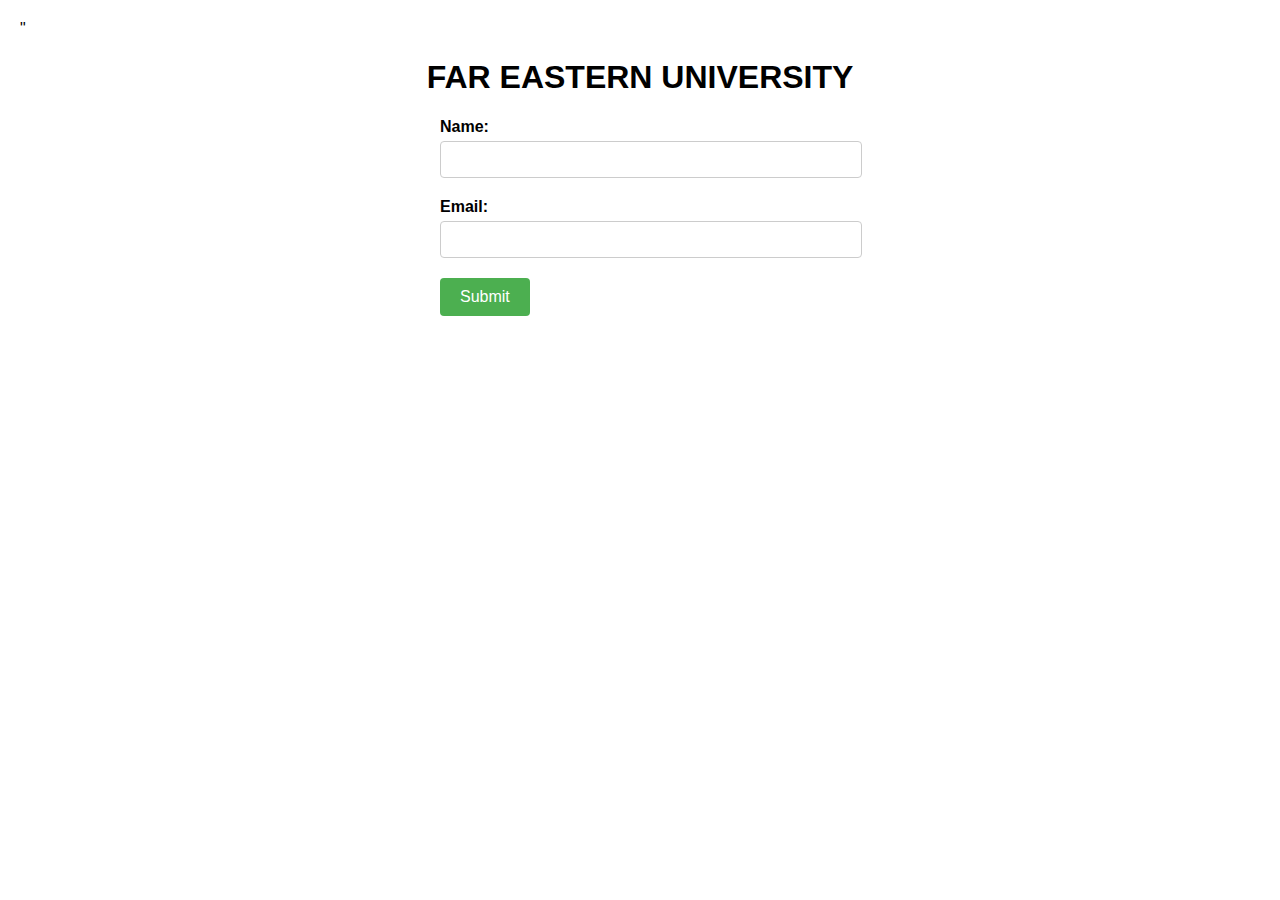
<file: feu form.html>
<!DOCTYPE html>
<html>
<head>
  <title>FAR EASTERN UNIVERSITY</title>
  <link rel=""stylesheet" type="text/css" href="styles.css">"
  <style>
    /* CSS Styling */
    body {
      font-family: Arial, sans-serif;
      margin: 0;
      padding: 20px;
    }

    h1 {
      text-align: center;
    }

    form {
      max-width: 400px;
      margin: 0 auto;
    }

    .form-group {
      margin-bottom: 20px;
    }

    label {
      display: block;
      font-weight: bold;
      margin-bottom: 5px;
    }

    input[type="text"],
    input[type="email"] {
      width: 100%;
      padding: 10px;
      border: 1px solid #ccc;
      border-radius: 4px;
    }

    input[type="submit"] {
      background-color: #4CAF50;
      color: white;
      padding: 10px 20px;
      border: none;
      border-radius: 4px;
      cursor: pointer;
      font-size: 16px;
    }

    input[type="submit"]:hover {
      background-color: #45a049;
    }
  </style>
</head>
<body>
  <h1>FAR EASTERN UNIVERSITY</h1>

  <form id="feuForm">
    <div class="form-group">
      <label for="name">Name:</label>
      <input type="text" id="name" name="name" required>
    </div>

    <div class="form-group">
      <label for="email">Email:</label>
      <input type="email" id="email" name="email" required>
    </div>

    <div class="form-group">
      <input type="submit" value="Submit">
    </div>
  </form>

  <script>
    // Initialize the canvas
const canvas = document.createElement('canvas');
canvas.width = 400;
canvas.height = 200;
document.body.appendChild(canvas);

// Get the drawing context
const context = canvas.getContext('2d');

// Set the text properties
context.font = '30px Arial';
context.fillStyle = 'black';
context.textAlign = 'center';
context.textBaseline = 'middle';

    // JavaScript logic
    const form = document.getElementById("feuForm");

    form.addEventListener("submit", function(event) {
      event.preventDefault(); // Prevent form submission

      const name = document.getElementById("name").value;
      const email = document.getElementById("email").value;

      // Perform any additional validation or processing here

      // Display the submitted data
      alert(`Name: ${name}\nEmail: ${email}`);

      // Clear the form fields
      form.reset();
    });
  </script>
</body>
</html>
</file>
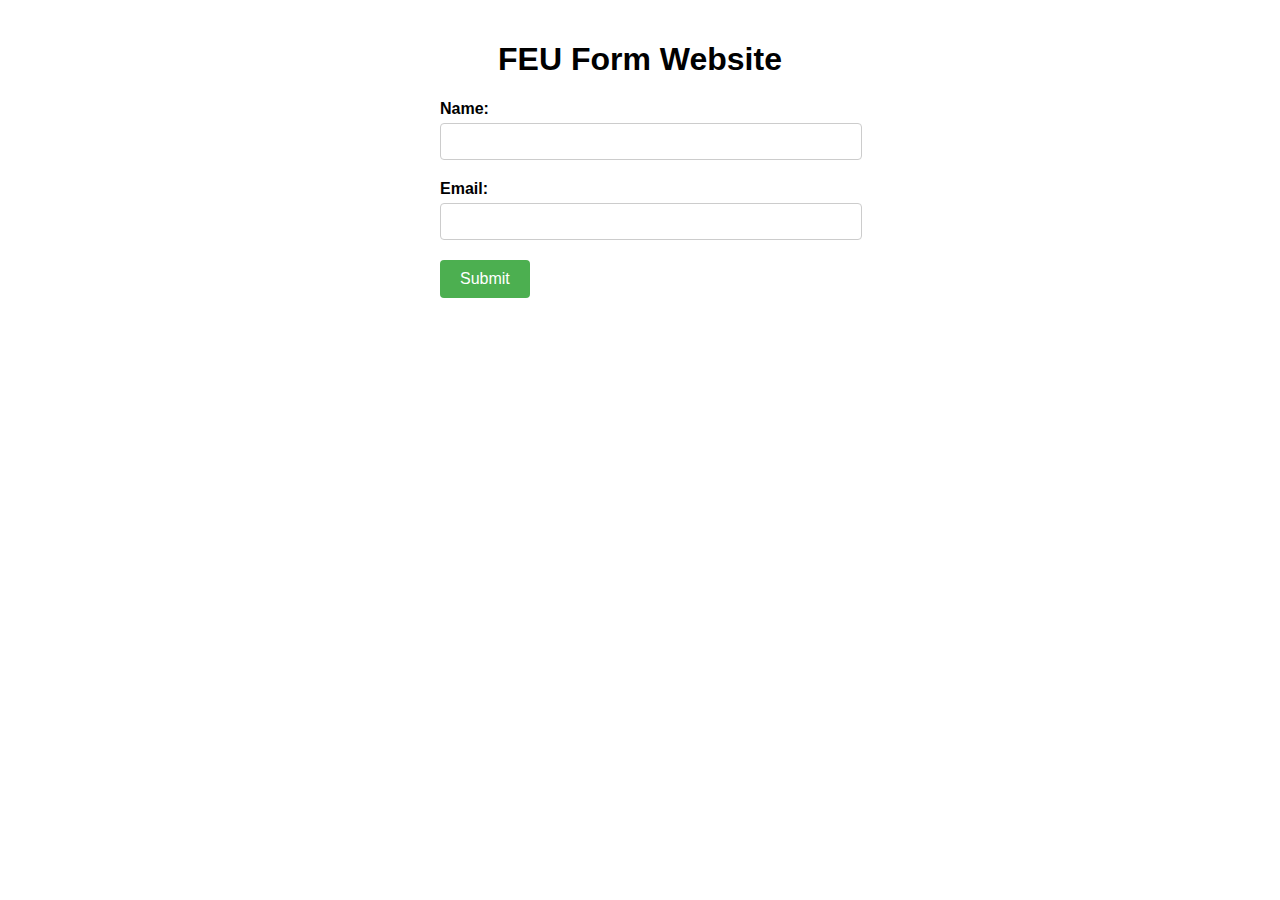
<file: feu form.htnl.html>
<!DOCTYPE html>
<html>
<head>
  <title>FEU Form Website</title>
  <style>
    /* CSS Styling */
    body {
      font-family: Arial, sans-serif;
      margin: 0;
      padding: 20px;
    }

    h1 {
      text-align: center;
    }

    form {
      max-width: 400px;
      margin: 0 auto;
    }

    .form-group {
      margin-bottom: 20px;
    }

    label {
      display: block;
      font-weight: bold;
      margin-bottom: 5px;
    }

    input[type="text"],
    input[type="email"] {
      width: 100%;
      padding: 10px;
      border: 1px solid #ccc;
      border-radius: 4px;
    }

    input[type="submit"] {
      background-color: #4CAF50;
      color: white;
      padding: 10px 20px;
      border: none;
      border-radius: 4px;
      cursor: pointer;
      font-size: 16px;
    }

    input[type="submit"]:hover {
      background-color: #45a049;
    }
  </style>
</head>
<body>
  <h1>FEU Form Website</h1>

  <form id="feuForm">
    <div class="form-group">
      <label for="name">Name:</label>
      <input type="text" id="name" name="name" required>
    </div>

    <div class="form-group">
      <label for="email">Email:</label>
      <input type="email" id="email" name="email" required>
    </div>

    <div class="form-group">
      <input type="submit" value="Submit">
    </div>
  </form>

  <script>
    // JavaScript logic
    const form = document.getElementById("feuForm");

    form.addEventListener("submit", function(event) {
      event.preventDefault(); // Prevent form submission

      const name = document.getElementById("name").value;
      const email = document.getElementById("email").value;

      // Perform any additional validation or processing here

      // Display the submitted data
      alert(`Name: ${name}\nEmail: ${email}`);

      // Clear the form fields
      form.reset();
    });
  </script>
</body>
</html>
</file>
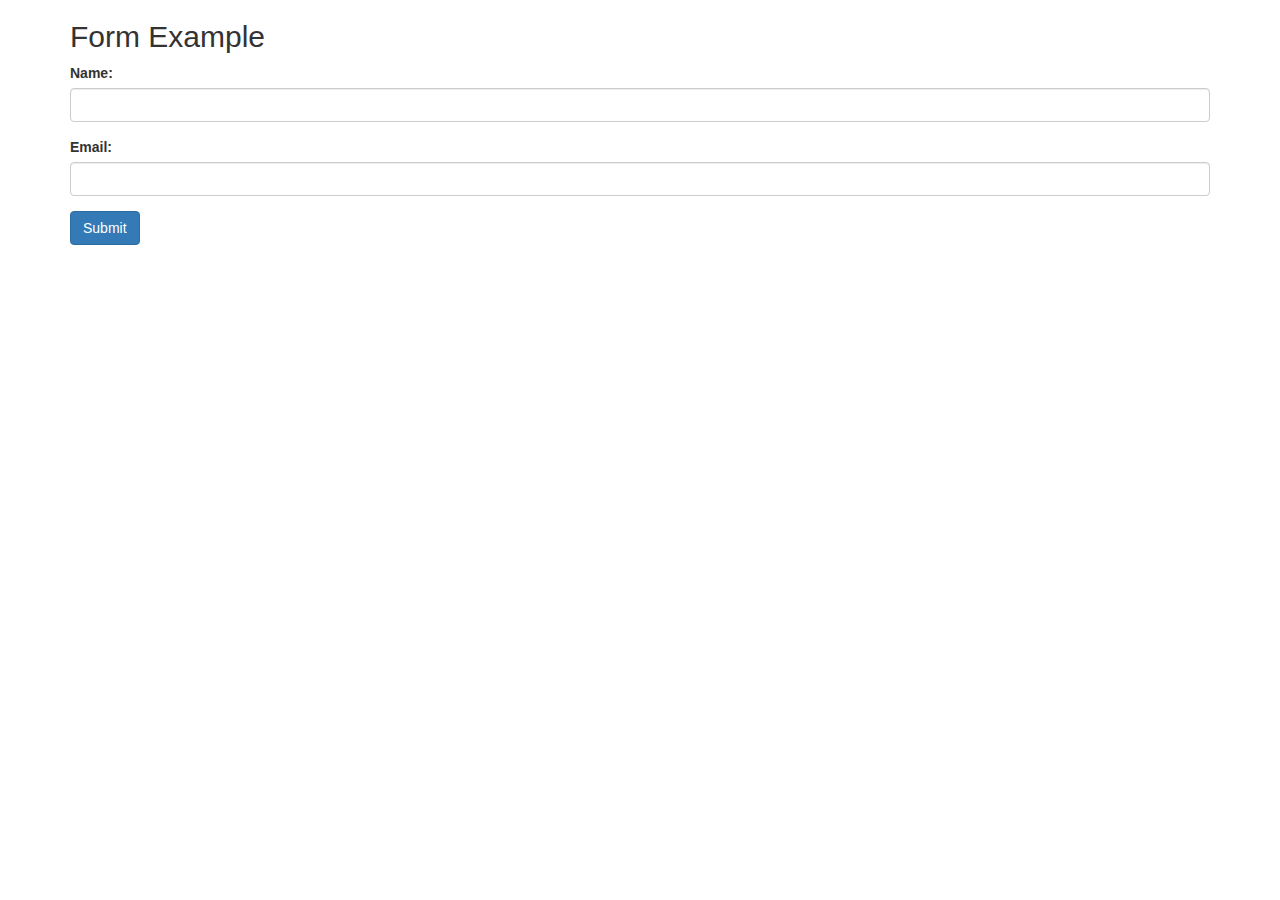
<file: feu.html>
<!DOCTYPE html>
<html>
<head>
  <title>Form with Bootstrap and Validations</title>
  <link rel="stylesheet" href="https://maxcdn.bootstrapcdn.com/bootstrap/3.4.1/css/bootstrap.min.css">
  <script src="https://ajax.googleapis.com/ajax/libs/jquery/3.5.1/jquery.min.js"></script>
  <script src="https://maxcdn.bootstrapcdn.com/bootstrap/3.4.1/js/bootstrap.min.js"></script>
</head>
<body>
  <div class="container">
    <h2>Form Example</h2>
    <form id="myForm" method="post">
      <div class="form-group">
        <label for="name">Name:</label>
        <input type="text" class="form-control" id="name" required>
      </div>
      <div class="form-group">
        <label for="email">Email:</label>
        <input type="email" class="form-control" id="email" required>
      </div>
      <button type="submit" class="btn btn-primary">Submit</button>
    </form>
  </div>

  <script>
    $(document).ready(function() {
      $('#myForm').submit(function(e) {
        e.preventDefault(); // Prevent the form from submitting

        // Perform validation
        var name = $('#name').val();
        var email = $('#email').val();

        if (!name || !email) {
          // Show error messages or handle the validation error
          alert("Please fill in all fields.");
        } else {
          // Proceed with form submission
          alert("Form submitted successfully!");
          // Add code here to submit the form data to the server
        }
      });
    });
  </script>
</body>
</html>
</file>
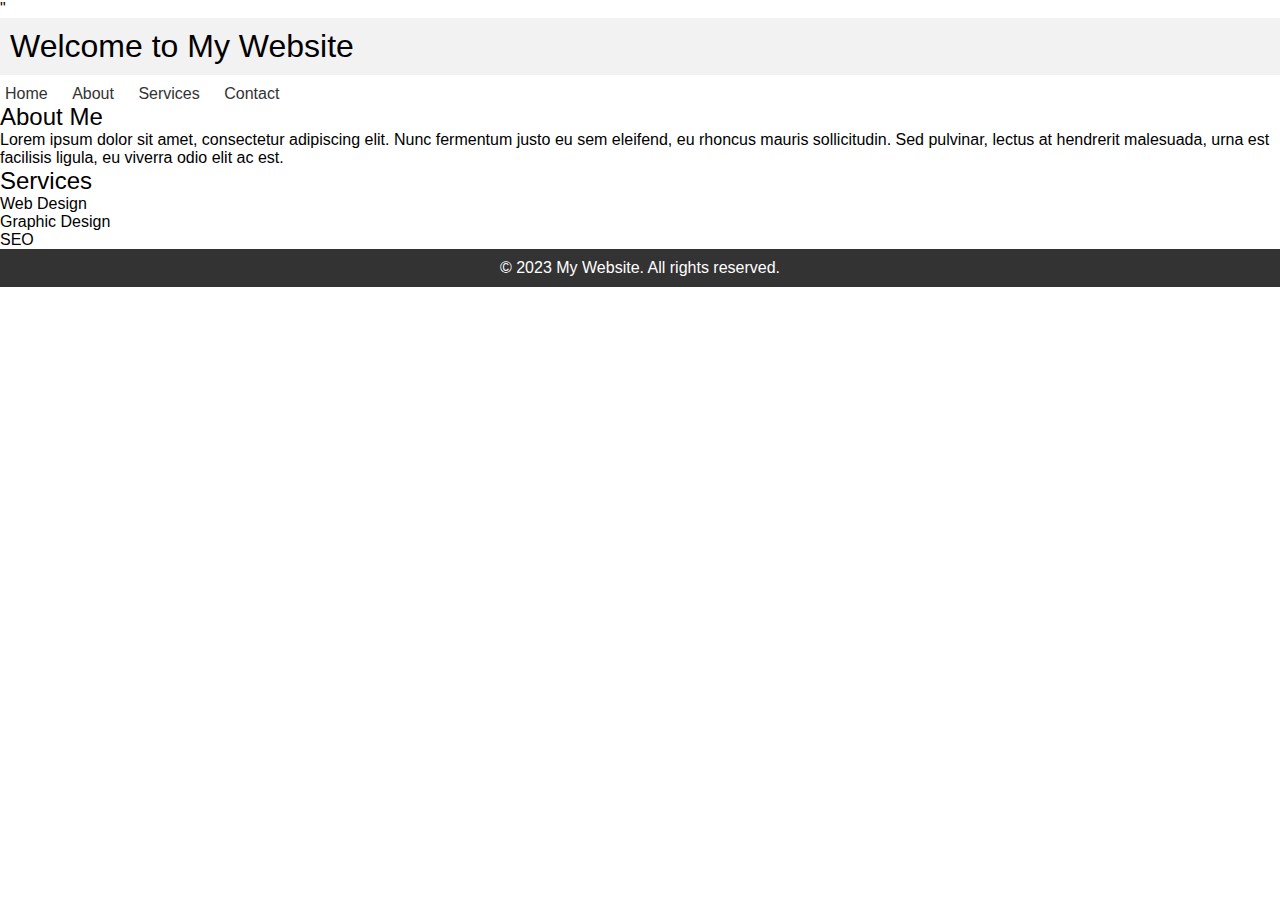
<file: index2.html>
<!DOCTYPE html>
<html>
<head>
    <title>My Website</title>
    <link rel="stylesheet" type="text/css" href="browser.css">"
</head>
<body>
    <header>
        <h1>Welcome to My Website</h1>
    </header>

    <nav>
        <ul>
            <li><a href="#">Home</a></li>
            <li><a href="#">About</a></li>
            <li><a href="#">Services</a></li>
            <li><a href="#">Contact</a></li>
        </ul>
    </nav>

    <section>
        <h2>About Me</h2>
        <p>Lorem ipsum dolor sit amet, consectetur adipiscing elit. Nunc fermentum justo eu sem eleifend, eu rhoncus mauris sollicitudin. Sed pulvinar, lectus at hendrerit malesuada, urna est facilisis ligula, eu viverra odio elit ac est.</p>
    </section>

    <section>
        <h2>Services</h2>
        <ul>
            <li>Web Design</li>
            <li>Graphic Design</li>
            <li>SEO</li>
        </ul>
    </section>

    <footer>
        <p>&copy; 2023 My Website. All rights reserved.</p>
    </footer>
</body>
</html>
</file>
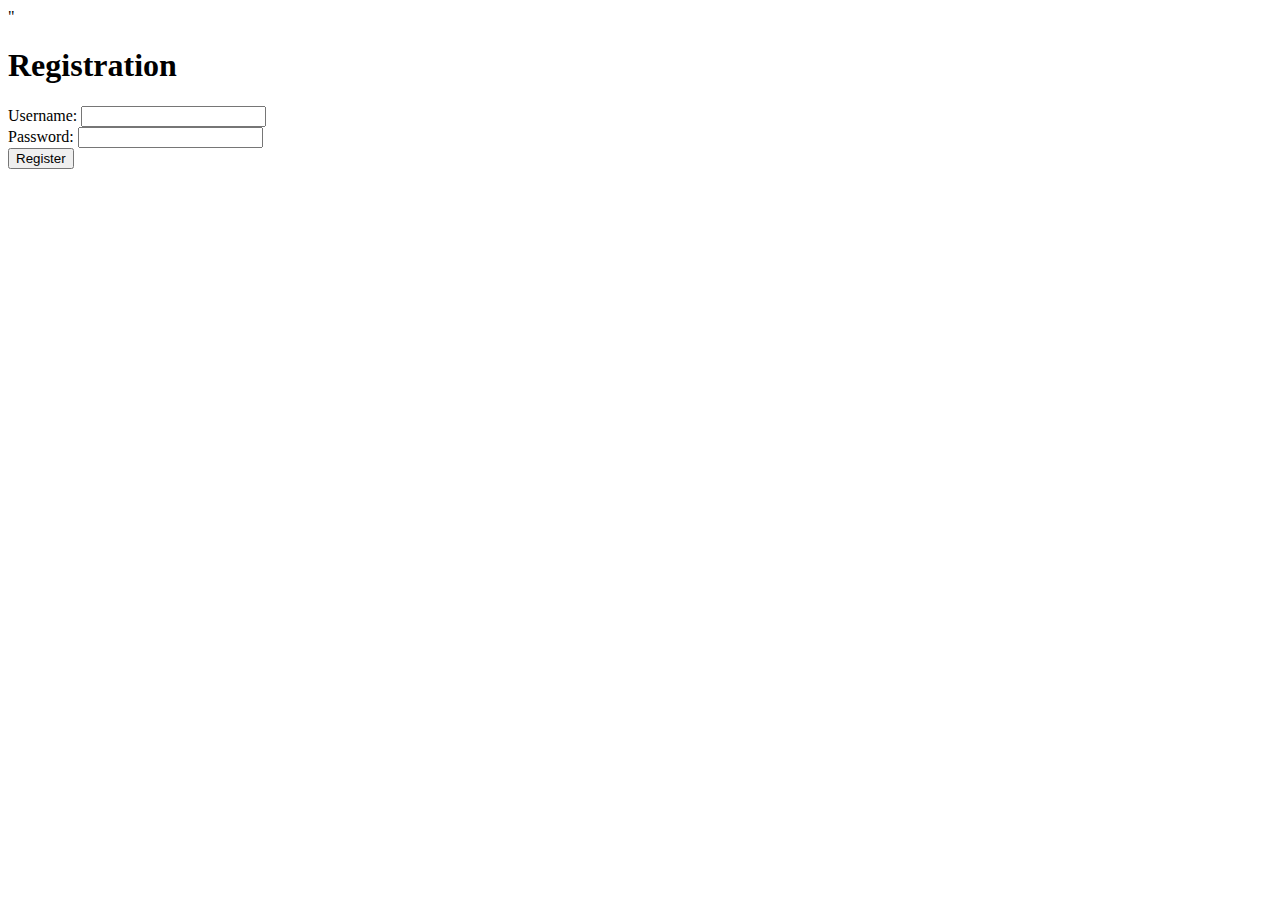
<file: register.html>
<!DOCTYPE html>
<html>
<head>
  <title>Registration</title>
  <link rel=""stylesheet" type="text/css" href="login.css">"
</head>
<body>
  <h1>Registration</h1>
  <form action="register.php" method="POST">
    <label for="username">Username:</label>
    <input type="text" id="username" name="username" required>
    <br>
    <label for="password">Password:</label>
    <input type="password" id="password" name="password" required>
    <br>
    <input type="submit" value="Register">
  </form>
</body>
</html>
</file>
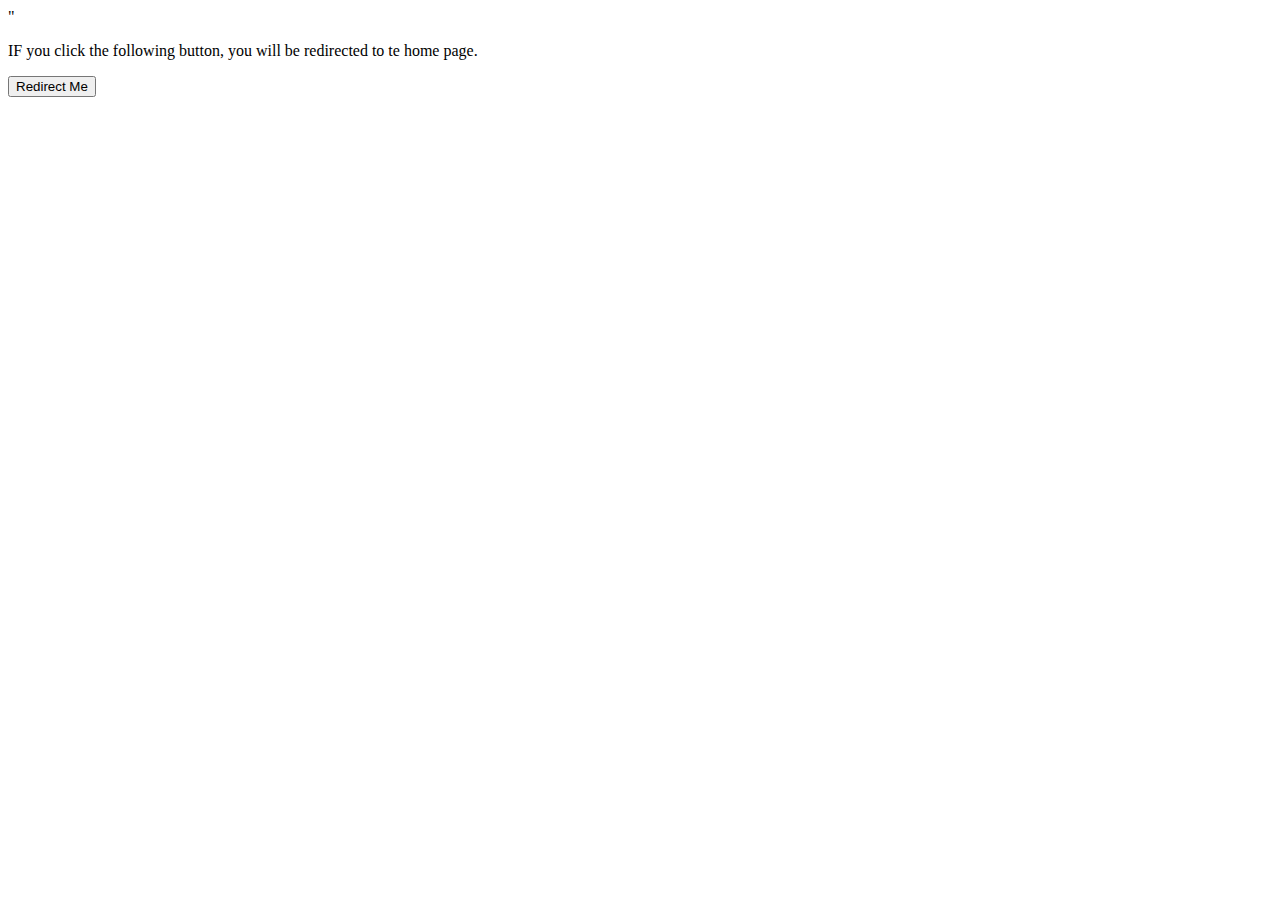
<file: registration.html>
<!DOCTYPE html>
<html>
    <head>
      <link rel=""stylesheet" type="text/css" href="register.css">"
        <script type=text/javascript">
            function submiToPage+()
            {
                window.location="http://www.google.com";
            }
        </script>
    </head>
    
    <body>
        <p>IF you click the following button, you will be redirected to te home page.</p>
        <form>
            <input type="button" value="Redirect Me" onclick="submitToPage();" />
        </form>

    </body>
</html>
</file>
<file: styles.css>
<!DOCTYPE html>
<html>
<head>
  <style>
    /* Form container */
    .form-container {
      max-width: 400px;
      margin: 0 auto;
      padding: 20px;
      background-color: #f2f2f2;
      border-radius: 5px;
    }

    /* Form input fields */
    .form-container input[type=text], 
    .form-container input[type=email], 
    .form-container textarea {
      width: 100%;
      padding: 12px;
      border: 1px solid #ccc;
      border-radius: 4px;
      box-sizing: border-box;
      margin-top: 6px;
      margin-bottom: 16px;
      resize: vertical;
    }

    /* Form submit button */
    .form-container input[type=submit] {
      background-color: #4CAF50;
      color: white;
      padding: 12px 20px;
      border: none;
      border-radius: 4px;
      cursor: pointer;
    }

    /* Form submit button on hover */
    .form-container input[type=submit]:hover {
      background-color: #45a049;
    }

    /* Form container title */
    .form-container h2 {
      text-align: center;
      font-size: 18px;
      margin-bottom: 20px;
    }
  </style>
</head>
<body>
  <div class="form-container">
    <h2>Contact Form</h2>
    <form>
      <input type="text" name="name" placeholder="Your Name" required>
      <input type="email" name="email" placeholder="Your Email" required>
      <textarea name="message" placeholder="Your Message" required></textarea>
      <input type="submit" value="Submit">
    </form>
  </div>
</body>
</html>
</file>
<file: register.css>
<!DOCTYPE html>
<html>

<head>
  <style>
    body {
      font-family: Arial, sans-serif;
      margin: 20px;
    }

    p {
      margin-bottom: 20px;
    }

    form {
      margin-top: 20px;
    }

    input[type="button"] {
      padding: 10px 20px;
      font-size: 16px;
      background-color: #4CAF50;
      color: white;
      border: none;
      cursor: pointer;
    }

    input[type="button"]:hover {
      background-color: #45a049;
    }
  </style>
  <script type="text/javascript">
    function submitToPage() {
      window.location = "http://www.google.com";
    }
  </script>
</head>

<body>
  <p>If you click the following button, you will be redirected to the home page.</p>
  <form>
    <input type="button" value="Redirect Me" onclick="submitToPage();" />
  </form>
</body>

</html>
</file>
<file: browser.css>
/* Reset default browser styles */
body,
h1,
h2,
h3,
h4,
h5,
h6,
p,
ol,
ul {
  margin: 0;
  padding: 0;
  font-weight: normal;
}

/* Set a default font and font size */
body {
  font-family: Arial, sans-serif;
  font-size: 16px;
}

/* Set a maximum width for the content */
.container {
  max-width: 1200px;
  margin: 0 auto;
  padding: 20px;
}

/* Header styles */
header {
  background-color: #f2f2f2;
  padding: 10px;
}

/* Navigation menu styles */
nav {
  margin-top: 10px;
}

nav ul {
  list-style: none;
}

nav ul li {
  display: inline-block;
  margin-right: 10px;
}

nav ul li a {
  text-decoration: none;
  color: #333;
  padding: 5px;
}

/* Main content styles */
main {
  padding: 20px 0;
}

/* Footer styles */
footer {
  background-color: #333;
  color: #fff;
  padding: 10px;
  text-align: center;
}

/* Media queries for responsive design */
@media (max-width: 768px) {
  .container {
    padding: 10px;
  }

  nav ul li {
    display: block;
    margin-bottom: 10px;
  }
}
</file>
